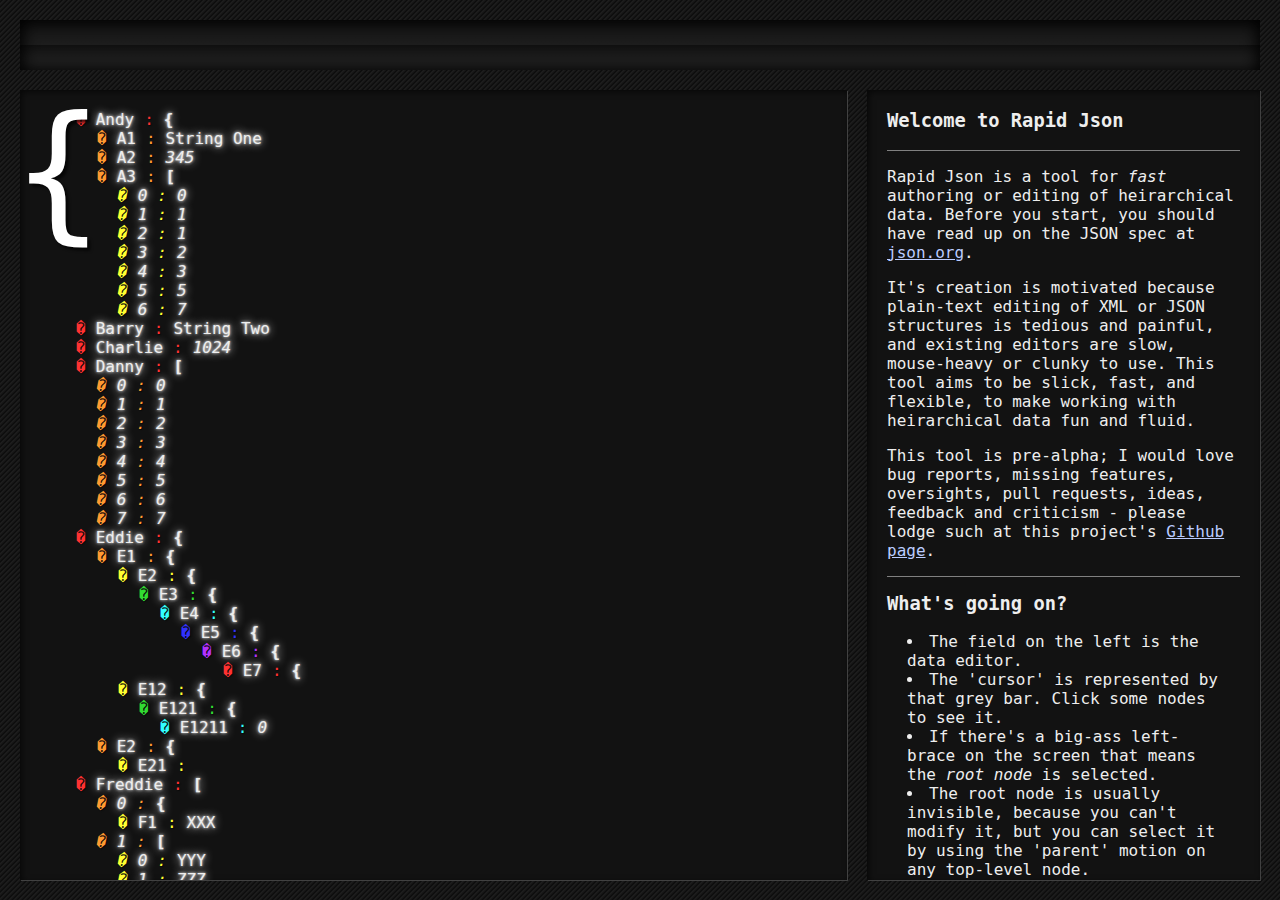
<file: index.html>
<!DOCTYPE html>
<html class="style-carbonfibre">
	<head>
		<title>Rapid JSON - A tool for rapid authoring of heirarchical data</title>
		<link rel="stylesheet" href="css/style.css" />
		<!-- script src="https://ajax.googleapis.com/ajax/libs/jquery/1.6.2/jquery.min.js"></script -->
		<script src="js/lib/jquery.min.js"></script>
	</head>
	<body class="style-carbonfibre">
		<header>

			<div class="header ">
				<h1 class="style-letterpress">Rapid JSON</h1>
				<h2 class="style-talltext">v0.1</h2>				
			</div>
			<div>
				<div class="action"		data-value="new">New</div>
				<div class="action"		data-value="paste">Paste JSON</div>
				<div class="action"		data-value="export">Export to JSON</div>
				<div class="button on"	data-value="win">Windows Style</div>
				<div class="button"		data-value="mac">MacOS X Style</div>
				<div class="button"		data-value="vim">ViM Style</div>
				<div class="button on"	data-value="console">Console</div>
				<div class="button on"	data-value="infopanel">Info Panel</div>
				<div class="button"		data-value="livetree">Live JSON</div>
				<div class="button"		data-value="colorinvert">Invert Colors</div>
				<div class="button on"	data-value="rainbowcode">Rainbow Coding</div>
				<div class="button on"	data-value="typeguessing">Typeguessing</div>
				<div class="button on"	data-value="general">General Help</div>
				<div class="button"		data-value="keymap">Current Keymap</div>
				<div class="button"		data-value="features">Feature List</div>
			</div>

		</header>

		<div id="main">

			<div id="console" class="style-screen"><input type="text" /></div>
			<div id="json"    class="style-inset rainbow"><div class="editor"></div></div>

			<div id="info" class="side style-inset">

				<section id="help" class="show">

					<h3>Welcome to Rapid Json</h3>
					<hr />

					<p>Rapid Json is a tool for <em>fast</em> authoring or editing of heirarchical data. Before you start, you should have read up on the JSON spec at <a href="http://www.json.org" target="_blank">json.org</a>.</p>
					<p>It's creation is motivated because plain-text editing of XML or JSON structures is tedious and painful, and existing editors are slow, mouse-heavy or clunky to use. This tool aims to be slick, fast, and flexible, to make working with heirarchical data fun and fluid.</p>
					<p>This tool is pre-alpha; I would love bug reports, missing features, oversights, pull requests, ideas, feedback and criticism - please lodge such at this project's <a href="http://github.com/lakmeer/rapidjson">Github page</a>.</p>

					<hr />
					<h3>What's going on?</h3>
					<ul>
						<li>The field on the left is the data editor. </li>
						<li>The 'cursor' is represented by that grey bar. Click some nodes to see it.</li>
						<li>If there's a big-ass left-brace on the screen that means the <em>root node</em> is selected.</li>
						<li>The root node is usually invisible, because you can't modify it, but you can select it by using the 'parent' motion on any top-level node.</li>
						<li>The rainbow colours are there to help you tell what tier of the heirarchy you're working on.</li>
						<li>The bar at the top wil be a command line. It doesn't work yet.</li>
					</ul>

					<hr />
					<h3>How do I use it?</h3>

					<p>
						Until the command-line is implemented, interface with your data with keyboard hotkeys. Here are some basics to get you started. Try them out on the sample data in the editor.
					</p>

					<p>
						<strong>Up/Down   </strong> : move cursor up and down<br />
						<strong>Left/Right</strong>	: move cursor parent/child<br />
						<strong>Enter	  </strong> : change node value<br />
						<strong>Tab		  </strong> : change node name<br />
						<strong>Ctrl-Enter</strong> : add child to this node<br />
						<strong>Space     </strong> : fold<br />
						<br />
						<strong>Ctrl-N    </strong> : clear all data and start fresh<br />
						<strong>Ctrl-O    </strong> : paste some JSON to load into the editor<br />
						<strong>Crtl-S    </strong> : export your editor data as a JSON string<br />
						<br />
						Hit <strong>Ctrl-K</strong> for the full list.<br />
						Hit <strong>Ctrl-H</strong> at any time to get this help text back.
					</p>

					<hr />
					<h3>Future Development</h3>
					<p>Although this tool is called Rapid 'JSON', it is intended that is may be used to create generic heirarchical data. As such, in future is will have export modes for XML, YAML, and as many common formats of heirarchical data as I can manage.</p>
					<p>Next to be implemented are:
						<ul>
							<li>Copy &amp; Paste</li>
							<li>Undo, redo and repeat</li>
							<li>Node swap</li>
							<li>Templating</li>
						</ul>
						See Development Map panel for more info (<strong>Ctrl-D</strong>).
					</p>
				
					<hr />	
					<h3>Things to know</h3>
					<p>
						Styles are currently only configured for Webkit. Firefox coming shortly. 
						Most of the code still generates a lot of debug output as console calls, 
						so if it's not working try running it with your console open so they don't
						get suppressed.
					</p>

					<p>Also, when adding nodes or editing values you can type any valid JSON construct and the app will interpret it for you. Try selecting a node, editing by pressing <strong>Enter</strong>, and then copy-pasting <blockquote>{ "thousand" : 1000, "million" : 1000000 }</blockquote> to see this working.</p>

					<hr />
					<h3>Tips for more advanced stuff</h3>
					<ul>
						<li><strong>Shift-Tilde</strong> to switch true/false and string/number</li>
						<li>Jump straight to the root with <strong>Ctrl-Shift-Left</strong></li>
						<li>Force string input by leading with a double-quote (")</li>
						<li>You can use floating point scientific number notation (1e+23, etc)</li>
						<li>Number keys skip to <em>n</em>th sibling. Hold <strong>shift</strong> for <em>n</em> child.</li>
					</ul>

					<p>Happy Hacking</p>

				</section>

				<section id="devmap">
					<h3>Development Map</h3>

					<hr />

					<h4>Todo</h4>
					<ul>
						<li>Natural scrolling</li>
						<li>Command line entry
							<ul>
								<li>Centralise all of this through command line system</li>
							</ul>
						</li>
						<li>Search</li>
						<li>Auto Search-and-replace</li>
						<li>Collection objects</li>
					
						<li>History
							<ul>	
								<li>Undo</li>
								<li>Repeat</li>
							</ul>
						</li>
						<li>Templating</li>
						<li>Custom keymapping config</li>
						<li>Better feedback dialogs</li>
						<li>Localstorage</li>
						<li>Memory
							<ul>
								<li>Copy &amp; Paste</li>
								<li>Registers?</li>
								<li>Display memory contents</li>
							</ul>
						</li>

						<li>Info Panel Content
							<ul>
								<li>Help Text</li>
								<li>Hotkey list</li>
								<li>CLI command list</li>
								<li>CLI command syntax guide</li>
								<li>Broswe templates</li>
								<li>Live JSON Tree</li>
							</ul>
						</li>
						
						<li>Multiple node selection handling</li>

					</ul>
					<hr />
					<h4>Done</h4>
					<ul>

					</ul>

				</section>
				<section id="hotkeys" class="">
					<h3>Available Commands</h3>
					<p>Remember some of these may be broken or not implemented yet. Bug reports welcome at the <a href="http://github.com/lakmeer/rapidjson">Github page</a>.</p>
					<hr />
					<ul style="list-style:none;">

						<li> <strong>left</strong>			  : Move to Parent </li>
						<li> <strong>right</strong>			  : Move to First Child </li>
						<li> <strong>up</strong>			  : Move to Prev Anything </li>
						<li> <strong>down</strong>			  : Move to Next Anything </li>
						<br />
						<li> <strong>ctrl-up</strong>		  : Move to Prev Sibling </li>
						<li> <strong>ctrl-down</strong>		  : Move to Next Sibling </li>
						<li> <strong>ctrl-left</strong>		  : Move to Oldest Ancestor </li>
						<li> <strong>ctrl-right</strong>	  : Move to Newest Descendant </li>
						<br />
						<li> <strong>ctrl-shift-left</strong> : Jump to Root </li>
						<br />
						<li> <strong>pgup</strong>			  : Jump to Absolute First </li>
						<li> <strong>pgdn</strong>			  : Jump to Absolute Last </li>
						<li> <strong>home</strong>			  : Jump to First Sibling </li>
						<li> <strong>end</strong>			  : Jump to Last Sibling </li>
						<br />
						<li> <strong>1 - 9</strong>			  : Jump to <em>Nth</em> Sibling</li>
						<li> <strong>shift-1 - 9</strong>	  : Jump to <em>Nth</em> Child </li>
						<li> <strong>ctrl-1 - 9</strong>	  : Jump to <em>Nth</em> Generation </li>
						<br />
						<li> <strong>space</strong>			  : foldThis </li>
						<li> <strong>ctrl-space</strong>	  : foldAll - <em>BROKEN</em></li>
						<br />
						<li> <strong>return</strong>		  : editValue </li>
						<li> <strong>tab</strong>			  : editName </li>
						<li> <strong>shift-tab</strong>		  : editPrevField </li>
						<li> <strong>kp_add</strong>		  : +1 - <em>numbers only</em> </li>
						<li> <strong>kp_subtract</strong>	  : -1 - <em>numbers only</em> </li>
						<li> <strong>shift-kp_add</strong>	  : +10 - <em>numbers only</em> </li>
						<li> <strong>shift-kp_minus</strong>  : -10 - <em>numbers only</em></li>
						<br />
						<li> <strong>shift-tilde</strong>	  : Toggle Type </li>
						<br />
						<li> <strong>shift-return</strong>	  : insert Sibling After </li>
						<li> <strong>insert</strong>		  : insert Sibling Before </li>
						<br />
						<li> <strong>ctrl-return</strong>	  : new Child Node </li>
						<li> <strong>ctrl-shift-return</strong> : new Child node (last) </li>
						<br />
						<li> <strong>delete</strong>		  : Delete (one node) </li>
						<li> <strong>ctrl-delete</strong>	  : Empty (del children) </li>
						<li> <strong>ctrl-shift-del</strong>  : Isolate (del siblings) </li>
						<li> <strong>backspace</strong>		  : Prune (delete prev sib) </li>

						<li> <strong>ctrl-shift-up</strong>	  : swap With Prev - <em>not yet</em></li>
						<li> <strong>crtl-shift-down</strong> : swap With Next - <em>not yet</em></li>
						<br />
						<!--
						<li> <strong></strong>				  : forceTypeString </li>
						<li> <strong></strong>				  : forceTypeNumber </li>
						<li> <strong></strong>				  : forceTypeObject </li>
						<li> <strong></strong>				  : forceTypeArray </li>
						<li> <strong></strong>				  : forceTypeBoolean </li>
						<li> <strong></strong>				  : forceTypeNull </li>
						-->

						<li> <strong>ctrl-S</strong>			: Save data (export) </li>
						<li> <strong>ctrl-N</strong>			: New (clear editor) - <em>BROKEN</em></li>
						<li> <strong>ctrl-O</strong>			: Paste (edit from string) </li>
						<li> <strong>ctrl-K</strong>			: Show info: Hotkeys </li>
						<li> <strong>ctrl-D</strong>			: Show info: Dev Map </li>
						<li> <strong>ctrl-H</strong>			: Show info: Help </li>
						<br />
						<li> <strong>ctrl-P</strong>			: Print node (console.log) </li>
						<li> <strong>ctrl-shift-P</strong>		: Print node (verbose) </li>

					</ul>
		
				</section>
			</div>
	
		</div>

		<script>

			var rawJson = '{"name":"Dictionary - Grammar","id":"0","img":[0,0],"sym":"","icons":{"1":{"name":"Compound Builder","id":"1","sym":"","icons":{}},"2":{"name":"Equal","id":"2","sym":"=","img":[5,2],"icons":{"1":{"name":"Less or Equal","id":"2.1","sym":"&le;","img":[1,2]},"2":{"name":"Not Equal","id":"2.2","sym":"&ne;","img":[2,2]},"3":{"name":"Greater or Equal","id":"2.3","sym":"&ge;","img":[3,2]},"4":{"name":"Less Than","id":"2.4","sym":"&lt;","img":[4,2]},"6":{"name":"Greater Than","id":"2.6","sym":"&gt;","img":[6,2]},"7":{"name":"Much Less","id":"2.7","sym":"&lt;&lt;","img":[7,2]},"8":{"name":"Approximately","id":"2.8","sym":"&asymp;","img":[8,2]},"9":{"name":"Much Greater","id":"2.9","sym":"&gt;&gt;","img":[9,2]}}},"3":{"name":"Plus","id":"3","sym":"+","icons":{"1":{"name":"","id":"3.1","sym":""},"3":{"name":"","id":"3.3","sym":""},"4":{"name":"","id":"3.4","sym":""},"6":{"name":"","id":"3.6","sym":""},"7":{"name":"","id":"4.7","sym":""},"8":{"name":"","id":"4.8","sym":""},"9":{"name":"","id":"4.9","sym":""}}},"4":{"name":"Verb Arrow Right","id":"4","sym":"&rarr;","img":[6,4],"icons":{"1":{"name":"Left Conditional","id":"4.1","sym":"&lt;|","img":[1,4]},"3":{"name":"Right Conditional","id":"4.3","sym":"|&gt;","img":[3,4]},"4":{"name":"Verb Arrow Left","id":"4.4","sym":"&larr;","img":[4,4]},"5":{"name":"Verb Arrow Reflex","id":"4.5","sym":"&harr;","img":[5,4]},"6":{"name":"Verb Arrow Right","id":"4.6","sym":"&rarr;","img":[6,4]},"7":{"name":"Motion Arrow Left","id":"4.7","sym":"&lArr;","img":[7,4]},"8":{"name":"Verb Arrow Reflex","id":"4.8","sym":"&hArr;","img":[8,4]},"9":{"name":"Verb Arrow Right","id":"4.9","sym":"&rArr;","img":[9,4]}}},"5":{},"6":{"name":"Tense","id":"6","sym":"&bull;","icons":{"1":{"name":"Past Complete","id":"6.1","sym":"<del>&bull;|</del>","img":[1,6]},"2":{"name":"Complete","id":"6.2","sym":"<del>|</del>","img":[2,6]},"3":{"name":"Future Complete","id":"6.3","sym":"<del>|&bull;</del>","img":[3,6]},"4":{"name":"Past","id":"6.4","sym":"<del>&bull;&ensp;</del>","img":[4,6]},"5":{"name":"Present","id":"6.5","sym":"<del>&emsp;</del>","img":[5,6]},"6":{"name":"Future","id":"6.6","sym":"<del>&nbsp;&bull;</del>","img":[6,6]},"7":{"name":"Past Progressive","id":"6.7","sym":"<del>&bull;&gt</del>","img":[7,6]},"8":{"name":"Progressive","id":"6.8","sym":"<del>&gt;&ensp;</del>","img":[8,6]},"9":{"name":"Future Progressive","id":"6.9","sym":"<del>&gt;&bull;</del>","img":[9,6]}}},"7":{"name":"Quantifier","id":"7","sym":"Q","icons":{"1":{"name":"Quantity: 1/8","id":"7.1","sym":"&frac18;","img":[1,7]},"2":{"name":"Quantity: 1/4","id":"7.2","sym":"&frac14;","img":[2,7]},"3":{"name":"Quantity: 3/8","id":"7.3","sym":"&frac38;","img":[3,7]},"4":{"name":"Quantity: 1/2","id":"7.4","sym":"&frac12;","img":[4,7]},"5":{"name":"Quantity: 5/8","id":"7.5","sym":"&frac58;","img":[5,7]},"6":{"name":"Quantity: 3/4","id":"7.6","sym":"&frac34;","img":[6,7]},"7":{"name":"Quantity: 7/8","id":"7.7","sym":"&frac78;","img":[7,7]},"8":{"name":"Quantity: 1/1","id":"7.8","sym":"1","img":[8,7]},"9":{"name":"Quantity: zero","id":"7.9","sym":"0","img":[9,7]}}},"8":{"name":"Preposor","id":"8","sym":":","icons":{"4":{"name":"Possessor","id":"8.4","sym":"&#92;"},"8":{"name":"Descriptor","id":"8.6","sym":"~"},"7":{"name":"Emphasisor","id":"8.7","sym":"!"},"8":{"name":"Locator","id":"8.8","sym":"@"},"9":{"name":"Separator","id":"8.9","sym":","}}},"9":{"name":"Unknown","id":"9","sym":"?","icons":{"1":{"name":"Possessor","id":"9.1","sym":"x1"},"2":{"name":"Descriptor","id":"9.2","sym":"x2"},"3":{"name":"Emphasisor","id":"9.3","sym":"x3"},"4":{"name":"Locator","id":"9.4","sym":"here"},"6":{"name":"Locator","id":"9.6","sym":"now"},"8":{"name":"Separator","id":"9.8","sym":"&lowast;"}}}}}';
			
			var testJson = {

				"Andy"		: { "A1" : "String One", "A2" : 345, "A3" : [0, 1, 1, 2, 3, 5, 7] },
				"Barry"		: "String Two",
				"Charlie"	: 1024,
				"Danny"		: [0, 1, 2, 3, 4, 5, 6, 7],
				"Eddie"		: { "E1" : { "E2" : { "E3" : { "E4" : { "E5" : { "E6" : { "E7" : {}  }}}}}, "E12" : { "E121" : { "E1211" : 0 } } }, "E2" : { "E21" : "" } },
				"Freddie"	: [ { "F1" : "XXX" }, ["YYY", "ZZZ"], 512, "String Five"],
				"Gary"		: null,
				"Harry"		: true,
				"Ivan"		: false,
				"Jamie"		: {}
			}

			var tinyJson = {
				"nul" : null,
				"fal" : false,
				"tru" : true,
				"num" : 1024,
				"str" : "abc",
				"arr" : [0, 1],
				"obj" : { "a" : "x" }
			}	


		</script>

		<!-- Load various components -->

		<!-- App Framework -->
		<script src="js/functions.js"></script>

		<!-- App Components -->
		<script src="js/node.js"    ></script>
		<script src="js/cursor.js"  ></script>
		<script src="js/int.js"     ></script>
		<script src="js/handler.js" ></script>
		<script src="js/keyboard.js"></script>
		<script src="js/domsole.js" ></script>

		<script src="js/app.js"></script>

		<script>

			$(function () {

				App.init();
	
				App.file.load(JSON.stringify(testJson));

			});
		
		</script>

	</body>

</html>
</file>
<file: css/style.css>
/* Global */

* { margin: 0px; padding: 0px; }

html { 
	background: black; 
	color: #eee; 
	font-size: 16px; 
	font-family: "Anonymous Pro", "Anonymous", monospace; 
	border-color: white;
	min-height: 100%;
}

body { 
	height: 100%;
	padding: 20px;
}

.invert {
	background: white;
	border-color: black;
	color: black;
}


strong { color: white; }
a, a:visited { color: #BCF; }
ul { margin: 0px 20px; }



/* Page Structure */

#main { 
	position: relative;
}

.side {
	position: relative;
	z-index: 1;
	overflow: hidden; 
	width: 0px;
}

header { display: none; }




/* Console */

#console {

	display: block;
	height: 50px;
	margin: 0px auto 20px;
	overflow: hidden;

}

#console input {

	position: absolute;
	left: -1px;
	top: -1px;
	width: 100%;

	z-index: 5;

	text-shadow: none;
	box-shadow: none;
	padding: 15px;
	color: white; 
	
	-webkit-transition-property: text-shadow, margin-top;
	-webkit-transition-duration: 1s, 0.1s;
	-webkit-transition-easing:	 ease-out; 

}

#console > p.new {  /* background-color: rgba(255, 255, 255, 0.7); */ margin-top: -20px; text-shadow: 0px 0px 10px white, 0px 0px 5px white, 0px 0px 2px white, 0px 0px 1px white;}
#console > p.error { color: rgb(200, 50, 50); }

#console > p { opacity: 0.5; }
#console > p:nth-child(4) { opacity: 0.6; }
#console > p:nth-child(3) { opacity: 0.7; }
#console > p:nth-child(2) { opacity: 0.8; }
#console > p:nth-child(1) { opacity: 1.0; }




/* Information panel */

#info { 	
	float: right;
	display: block;
	overflow-x: hidden;
	overflow-y: scroll;

}

#info section { display: none; }
#info section > * { margin-bottom: 1em; }
#info section > *:last-child { margin-bottom: 0; }

#info section.show { display: block; } 

#info ul { list-style: inside; }
#info hr { height: 0px; border: 0px none; border-top: 1px solid; }

/* JSON Display */

#json { 
	float: left;
	min-height: 18px;
	z-index: 2;
	min-width: 500px;
	padding: 20px 0px; 
	overflow-y: scroll;
	
}

#json .editor { 

	padding: 0px 40px;
	position: static;

}


/* Tree data presentation */

.id				{ width: 200px; border-right-width: 1px; text-align: left;  padding-right: 10px; display: none; }
.name			{ border-right-width: 1px; text-align: right; padding-right: 10px; }
.value			{ width: auto; padding-left: 0px; min-height: 1em; }
.dot			{ width: 20px; }

.name:before	{ margin-right: 10px; content: "�"; -webkit-transition: color ease-out 1s; text-shadow: 1px 1px 1px rgba(0, 0, 0, 0.5); }
.name:after		{ margin-left:  10px; content: ":"; -webkit-transition: color ease-out 1s; text-shadow: 1px 1px 1px rgba(0, 0, 0, 0.5); }

.node			{ }
.node > span 	{ white-space: nowrap; }
.node > .value	{ }

.node > .node   { padding-left: 1em; }


.node.array > .node > .name { font-style: italic; }

.node.object	> .value, span.object { font-weight: bold; }
.node.array		> .value, span.array  { font-weight: bold; }
.node.string	> .value, span.string {  }
.node.number	> .value, span.number { font-style:  italic; }

.object > .node, .array > .node { padding-left: 21px; }




/* Root is special */

.root { position: relative; }
.root > .name { display: none; }
.root > .value { 
	font-size: 150px;
	color: transparent;
	position: absolute;
	margin: -24px -45px;
	left: 0px;
	top: 0px;
	text-shadow: 0px 0px 1px rgba(0, 0, 0, 0.0);
	z-index: 0;

	-webkit-transition: 
		color       ease-in-out 0.2s,
		margin      ease-in-out 0.2s,
		text-shadow ease-in-out 0.2s,
		left        ease-in-out 0.2s,
		top         ease-in-out 0.2s;
}

.root.folded.cursor > .value { 
	left: 10px;
	top: 10px;
}

.root.cursor { 
	background: none !important;
	box-shadow: none !important;
	text-shadow: 0px 0px 3px white, 0px 0px 10px white;
}

.root.cursor:before,
.root.cursor:after { content: none; }
.root.cursor > .value { 
	color: white; 
	text-shadow: 3px 3px 3px rgba(0, 0, 0, 0.7);
	margin: -26px -47px;
}

.invert .root.cursor { text-shadow: 1px 1px 3px rgba(0, 0, 0, 0.5); }
.invert .root.cursor > .value { color: black; }




/* Nest Folding */

.folded > .node		{ height: 0px; overflow: hidden; }
.object.folded,
.array.folded		{ border-bottom: 1px dotted #666; }
.folded .folded 	{ border-bottom: 0px; }

.ellipsis			{ display: none; }
.folded .ellipsis	{ display: inline-block; }




/* True / False / Null Icons */

.node.null  .value, 
.node.false .value,
.node.true  .value { 

	display: inline-block;
	width: auto;
	
	text-align: center;
	font-weight: bold; 
	font-size: 80%;

	border-radius: 10px; 
	padding: 0px 10px 1px; 

	box-shadow: 
		 2px  2px 6px 0px rgba(255, 255, 255, 0.2) inset, 
		-2px -2px 6px 0px rgba(  0,   0,   0, 0.5) inset, 
		 1px  2px 4px 0px rgba(  0,   0,   0, 0.8); 
	
	text-shadow: 0px 1px 1px rgba(255, 255, 255, 0.3); 
}

.node.false .value	{ color: rgba(20, 0, 0, 1); background: rgba(200, 50, 50, 0.6); }
.node.true  .value	{ color: rgba(0, 20, 0, 1); background: rgba(50, 200, 50, 0.6); }
.node.null  .value	{ color: rgba(0, 0, 20, 1); background: rgba(50, 50, 200, 0.6); }





/* Dialog Box */

.dialog-box { 
	position: absolute;
	width: 500px;
	box-shadow: 7px 7px 15px 0px black, 1px 1px 1px 0px rgba(255, 255, 255, 0.2) inset;
	background: #121212;
	left: 50%;
	margin-left: -265px;
	padding: 20px 30px;
	z-index: 1337;
	font-size: 20px;
}

.dialog-box h3 {
	text-align: center;
	text-transform: uppercase;
	font-size: 20px;
	margin-bottom: 20px;
}

.dialog-box p {

	font-size: 16px;
	margin-bottom: 20px;

}

input {
	font-size: 20px;
	padding: 10px;
	background: rgba(0, 0, 0, 0.3);
	margin-right: 20px;
	color: white;
	border: 0px none;
	box-shadow: -1px -1px 1px 0px rgba(255, 255, 255, 0.2) inset, 1px 1px 1px 0px rgba(0, 0, 0, 0.2) inset;
}

button {
	margin-top: 0px;
	margin-left: 20px;
	color: white;
	background: #1a1a1a;
	font-size: 24px;
	border: 0px none;
	padding: 10px 20px;
	box-shadow: 1px 1px 1px 0px rgba(255, 255, 255, 0.3) inset, -1px -1px 1px 0px rgba(0,0,0,0.3) inset;

}

button:hover { background: #202020; }

button:focus { box-shadow: 0px 0px 10px 1px rgba(20, 200, 255, 0.6); }

textarea {
	height: 500px;
	width: 100%;
	font-size: 18px;
	background: rgba(0, 0, 0, 0.3);
	color: white;
	border: 0px none;
	box-shadow: -1px -1px 1px 0px rgba(255, 255, 255, 0.2) inset, 1px 1px 1px 0px rgba(0, 0, 0, 0.2) inset;
	
}



/* Selection Cursor */

.cursor			{ 
	position: relative; 
	
	background-image:
		-webkit-gradient(linear, left top, left bottom,
			color-stop(0%,   rgba(255, 255, 255, 0.05)),
			color-stop(100%, rgba(255, 255, 255, 0.1))
		);
	
	background-repeat: no-repeat; 
	background-size: 100% 1.2em;

	box-shadow: 
		0px 0px 0px 1px rgba(255, 255, 255, 0.05) inset;
		
}

.invert .cursor {

	background-image:
		-webkit-gradient(linear, left top, left bottom,
			color-stop(0%,   rgba(  0,   0,   0, 0.05)),
			color-stop(100%, rgba(  0,   0,   0, 0.1))
		);

	box-shadow: 
		0px 0px 0px 1px rgba(  0,   0,   0, 0.2) inset;
}

.cursor:before,
.cursor:after	{
	position: absolute; 
	background: transparent; 
	top: 10px; 
	content: ""; 
	border : 8px solid transparent; 
	border-width: 8px 12px; 
	margin-top: -8px; 
}

.cursor:before	{ left:  -20px; border-left-color:  white; }
.cursor:after	{ right: -20px; border-right-color: white; }

.invert .cursor:before	{ border-left-color:  rgba(0, 0, 0, 0.2); }
.invert .cursor:after	{ border-right-color: rgba(0, 0, 0, 0.2); }




/* Rainbow Coding */

.rainbow .selected.red	 	{ background: rgba(255,  50,  50, 0.1); }
.rainbow .selected.orange	{ background: rgba(255, 155,  50, 0.1); }
.rainbow .selected.yellow	{ background: rgba(255, 255,  50, 0.1); }
.rainbow .selected.green	{ background: rgba( 50, 220,  50, 0.1); }
.rainbow .selected.cyan		{ background: rgba( 50, 255, 255, 0.1); }
.rainbow .selected.blue		{ background: rgba( 50,  50, 255, 0.1); }
.rainbow .selected.purple	{ background: rgba(200,  50, 255, 0.1); }
.rainbow .selected.white	{ background: rgba(255, 255, 255, 0.1); }

.rainbow .red	 > .name:before, .rainbow .red		> .name:after { color: rgba(255,  50,  50, 1); }
.rainbow .orange > .name:before, .rainbow .orange	> .name:after { color: rgba(255, 155,  50, 1); }
.rainbow .yellow > .name:before, .rainbow .yellow	> .name:after { color: rgba(255, 255,  50, 1); }
.rainbow .green  > .name:before, .rainbow .green	> .name:after { color: rgba( 50, 220,  50, 1); }
.rainbow .cyan	 > .name:before, .rainbow .cyan		> .name:after { color: rgba( 50, 255, 255, 1); }
.rainbow .blue	 > .name:before, .rainbow .blue		> .name:after { color: rgba( 50,  50, 255, 1); }
.rainbow .purple > .name:before, .rainbow .purple	> .name:after { color: rgba(180,  50, 255, 1); }

::selection { background: rgba(255, 255, 255, 0.3); }


/* Treatment Styles */

.style-inset {

	background: #121212;

	padding: 20px; 

	box-shadow: 
		2px 2px 6px 0px rgba(  0,   0,   0, 0.6) inset,
		1px 1px 0px 0px rgba(255, 255, 255, 0.2),
		1px 1px 0px 0px #121212;

}

.invert .style-inset {

	box-shadow: none;
	border: 3px double;
	background: white;

}

.style-rainbow {

	background-image: 		

		-webkit-radial-gradient(50% 110%, 60% 200%,
			rgba(0, 0, 0, 0),
			rgba(0, 0, 0, 1)
		),	

		-webkit-gradient(linear, left bottom, left top,
			color-stop(0.5,   rgba(20, 20, 20, 1.0)),
			color-stop(1.0,   rgba(20, 20, 20, 0.1))
		),

		-webkit-gradient(linear, left top, right top, 
			color-stop(0,    rgb(200,  50,  50)), 
			color-stop(25%,  rgb(200, 200,  50)),
			color-stop(50%,  rgb( 50, 150,  50)),
			color-stop(75%,  rgb( 50,  50, 150)),
			color-stop(100%, rgb(150,  50, 200))
			
		);

	background-image:

		-moz-radial-gradient(50% 90%, ellipse farthest-corner, 
			rgba(0, 0, 0, 0), 
			rgba(0, 0, 0, 0.8)
		),

		-moz-linear-gradient(top,
			rgba(  0,   0,   0, 0.3),
			rgba(255, 255, 255, 0.2)
		), 

		-moz-linear-gradient(left,
			rgb(200,  50,  50)   0%, 
			rgb(200, 200,  50)  25%,
			rgb( 50, 150,  50)  50%,
			rgb( 50,  50, 150)  75%,
			rgb(150,  50, 200) 
		);

}

.invert .style-rainbow {

	box-shadow: none;

	background-image: 		

		-webkit-gradient(linear, left top, left bottom,
			color-stop(0.0,   rgba(255, 255, 255, 0.8)),
			color-stop(1.0,   rgba(255, 255, 255, 0.9))
		),

		-webkit-gradient(linear, left top, right top, 
			color-stop(0,    rgb(200,  50,  50)), 
			color-stop(25%,  rgb(200, 200,  50)),
			color-stop(50%,  rgb( 50, 150,  50)),
			color-stop(75%,  rgb( 50,  50, 150)),
			color-stop(100%, rgb(150,  50, 200))
			
		);

}



.style-screen {

	position: relative;

	background: #121212;

	-webkit-transition: background-color ease-in-out 0.5s;

}

.style-screen.blue  { 
	background: hsl(208, 73%, 46%); 
	-webkit-transition-duration: 0.0s;
}
.style-screen.red   { 
	background: hsl(000, 70%, 40%); 
	-webkit-transition-duration: 0.0s;
}
.style-screen.green {
	background: hsl(118, 60%, 40%); 
	-webkit-transition-duration: 0.0s;
}




.style-screen:before {

	background: -webkit-linear-gradient(top, 
		rgba( 255, 255, 255, 0.05 )   0%,
		rgba( 255, 255, 255, 0.1  )  49%,
		rgba( 255, 255, 255, 0.02 )  50%,
		rgba( 255, 255, 255, 0.2  ) 100%
	);

	position: absolute;
	top: 0px; left: 0px;
	width: 100%; height: 100%;
	display: block;
	content: '';

}

.style-screen:after {

	box-shadow: 
		0px 0px 15px 3px black inset,
		1px 1px 0px 0px rgba(255, 255, 255, 0.2),
		0px 0px 0px 1px #121212;

	position: absolute;
	top: 0px; left: 0px;
	content: '';
	width: 100%;
	height: 100%;
	display: block;
}

.invert .style-screen		{ border: 3px double; background-clip: padding-box; }
.invert .style-screen:after { display: none; }


/* Text Treaments */


.style-letterpress {

	color: rgba(0, 0, 0, 0.5);	
	text-shadow: 0px 1px 1px rgba(255, 255, 255, 0.2);

}

.invert .style-letterpress {

	color: rgba(0, 0, 0, 0.3);

}

.style-talltext {

	color: rgb(200, 200, 200);
	text-shadow: 
		0px 1px 0px rgba(100, 100, 100, 1),
		0px 2px 0px rgba(100, 100, 100, 1),
		0px 3px 5px rgba(  0,   0,   0, 1);
}

.invert .style-talltext {

	color: rgb(230, 230, 230);

	text-shadow: 
		0px 1px 0px rgba(200, 200, 200, 1),
		0px 2px 0px rgba(200, 200, 200, 1),
		0px 3px 5px rgba(  0,   0,   0, 1);

}




/* Background Treatments */

.style-carbonfibre {

	background-color: #121212;

	background-image: 
		-webkit-gradient(linear, left top, right bottom,

			color-stop(0.0,   rgba(99, 99, 99, 0.1)),
			color-stop(0.125, rgba(99, 99, 99, 0.0)),

			color-stop(0.125, rgba( 0,  0,  0, 1.0)),
			color-stop(0.25,  rgba(20, 20, 20, 1.0)),
			color-stop(0.325, rgba(20, 20, 20, 1.0)),

			color-stop(0.325, rgba(99, 99, 99, 0.2)),
			color-stop(0.625, rgba(99, 99, 99, 0.0)),

			color-stop(0.625, rgba( 0,  0,  0, 1.0)),
			color-stop(0.75,  rgba(20, 20, 20, 1.0)),
			color-stop(0.825, rgba(20, 20, 20, 1.0)),

			color-stop(0.825, rgba(99, 99, 99, 0.2)),
			color-stop(1.0,   rgba(99, 99, 99, 0.1))

		);

	background-image: 

		-moz-linear-gradient(top left,
			
			rgba(255, 255, 255, 0.09)  0%, 
			rgba(255, 255, 255, 0.09)  12.5%,
			rgba(255, 255, 255,  0.0)  12.5%,
			rgba(255, 255, 255, 0.05)  25%,
			rgba(255, 255, 255,  0.0)  32.5%,
			rgba(255, 255, 255, 0.09)  32.5%,
			rgba(255, 255, 255, 0.09)  62.5%,
			rgba(255, 255, 255,  0.0)  62.5%,
			rgba(255, 255, 255, 0.05)  75%,
			rgba(255, 255, 255,  0.0)  82.5%,
			rgba(255, 255, 255, 0.09)  82.5%,
			rgba(255, 255, 255, 0.09)  100%

		);

 	background-size: 5px 5px; 


}


.invert.style-carbonfibre, .invert .style-carbonfibre {

	background-color: white;

	background-image
		-webkit-gradient(linear, left top, right bottom,

			color-stop(0.0,   rgba(  0,   0,   0, 0.09)),
			color-stop(0.125, rgba(  0,   0,   0, 0.09)),
			color-stop(0.125, rgba(  0,   0,   0,  0.0)),
			color-stop(0.25,  rgba(  0,   0,   0, 0.05)),
			color-stop(0.325, rgba(  0,   0,   0,  0.0)),
			color-stop(0.325, rgba(  0,   0,   0, 0.09)),
			color-stop(0.625, rgba(  0,   0,   0, 0.09)),
			color-stop(0.625, rgba(  0,   0,   0,  0.0)),
			color-stop(0.75,  rgba(  0,   0,   0, 0.05)),
			color-stop(0.825, rgba(  0,   0,   0,  0.0)),
			color-stop(0.825, rgba(  0,   0,   0, 0.09)),
			color-stop(1.0,   rgba(  0,   0,   0, 0.09))

		);

	background-image: 

		-moz-linear-gradient(top left,
			
			rgba(  0,   0,   0, 0.09)  0%, 
			rgba(  0,   0,   0, 0.09)  12.5%,
			rgba(  0,   0,   0,  0.0)  12.5%,
			rgba(  0,   0,   0, 0.05)  25%,
			rgba(  0,   0,   0,  0.0)  32.5%,
			rgba(  0,   0,   0, 0.09)  32.5%,
			rgba(  0,   0,   0, 0.09)  62.5%,
			rgba(  0,   0,   0,  0.0)  62.5%,
			rgba(  0,   0,   0, 0.05)  75%,
			rgba(  0,   0,   0,  0.0)  82.5%,
			rgba(  0,   0,   0, 0.09)  82.5%,
			rgba(  0,   0,   0, 0.09)  100%

		);

 	background-size: 5px 5px; 


}
</file>
